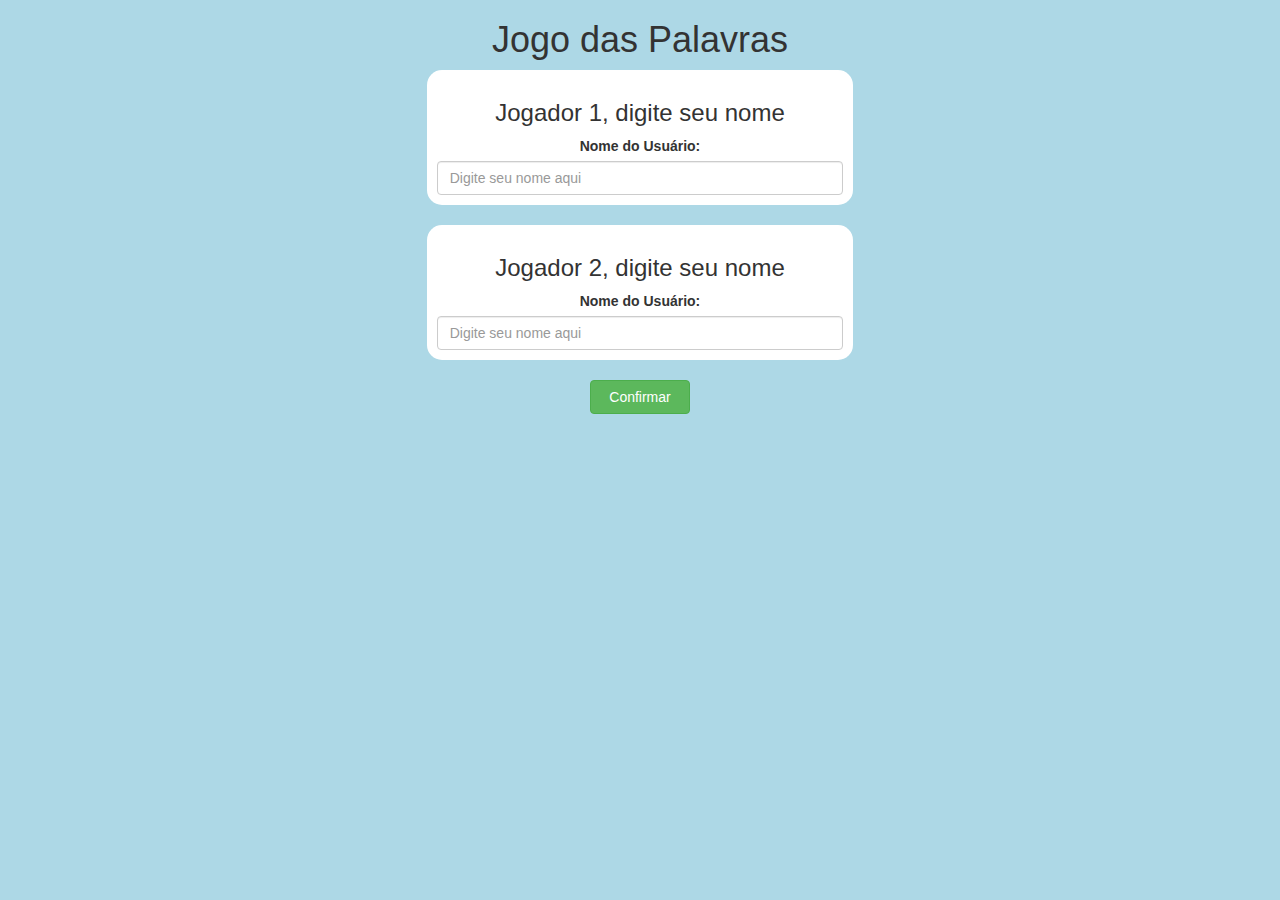
<file: index.html>
<!DOCTYPE html>
<html>
<head>
	<title>Adivinhe a Palavra</title>

<meta name="viewport" content="width=device-width, initial-scale=1">
<link rel="stylesheet" href="https://maxcdn.bootstrapcdn.com/bootstrap/3.4.0/css/bootstrap.min.css">
<script src="https://ajax.googleapis.com/ajax/libs/jquery/3.4.1/jquery.min.js"></script>
<script src="https://maxcdn.bootstrapcdn.com/bootstrap/3.4.0/js/bootstrap.min.js"></script>

<link rel="stylesheet" type="text/css" href="game.css">

<script src="game_login.js"></script>
</head>
<body>
<center>
	<h1 id="titulo">Jogo das Palavras</h1>
	<div class="col-lg-4 col-sm-8 col-xs-12 login_div1">
		<h3>Jogador 1, digite seu nome</h3>
		<label>Nome do Usuário:</label>
		<input type="text" id="player1nome" class="form-control" placeholder="Digite seu nome aqui">
	</div>
	<br>
	<div class="col-lg-4 col-sm-8 col-xs-12 login_div2">
		<h3>Jogador 2, digite seu nome</h3>
		<label>Nome do Usuário:</label>
		<input type="text" id="player2nome" class="form-control" placeholder="Digite seu nome aqui">
	</div>
	<br>
	<button class="btn btn-success" style="width:100px" onclick="confirmar()">Confirmar</button>
</center>
</body>
</html>
</file>
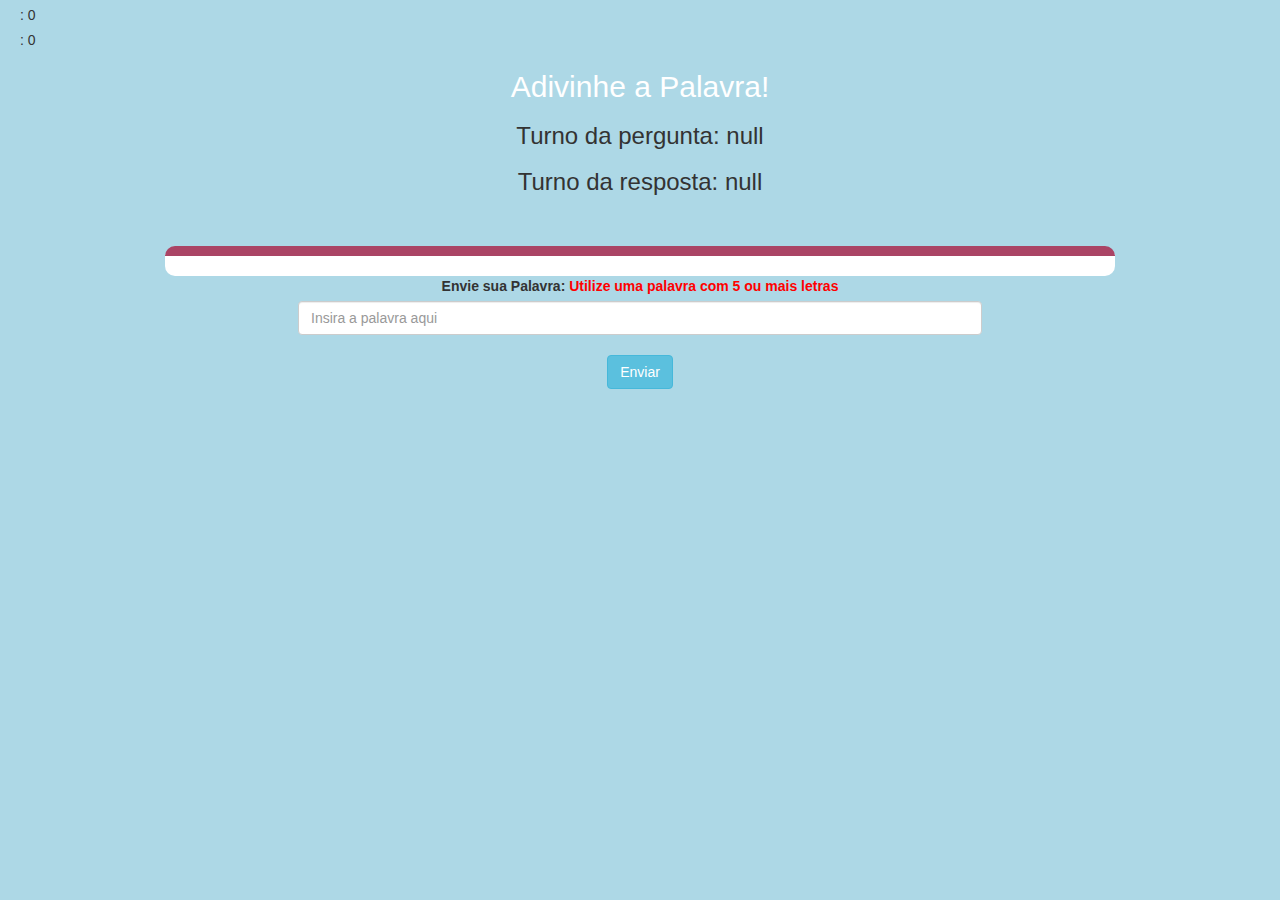
<file: game_page.html>
<!DOCTYPE html>
<html>
<head>
	<title>Adivinhe a Palavra</title>

<meta name="viewport" content="width=device-width, initial-scale=1">
<link rel="stylesheet" href="https://maxcdn.bootstrapcdn.com/bootstrap/3.4.0/css/bootstrap.min.css">
<script src="https://ajax.googleapis.com/ajax/libs/jquery/3.4.1/jquery.min.js"></script>
<script src="https://maxcdn.bootstrapcdn.com/bootstrap/3.4.0/js/bootstrap.min.js"></script>

<link rel="stylesheet" type="text/css" href="game.css">
</head>
<body>
<h4 id="player1Name"></h4><span id="pontos1">: </span><span id="player1Score"></span>
<br>
<h4 id="player2Name"></h4><span id="pontos2">: </span><span id="player2Score"></span>
<div class="container">
	<center>
		<h2 style="color: white;">Adivinhe a Palavra!</h2>
<h3 id="pergunta"></h3>
<h3 id="resposta"></h3>
		<br>
		<br>
<div id="output" class="col-lg-10 col-md-8 col-sm-9"></div>
		<label>Envie sua Palavra: <b style="color: red">Utilize uma palavra com 5 ou mais letras</b></label>
<input id="word" class="form-control" type="text" placeholder="Insira a palavra aqui">
		<br>
<button class="btn btn-info" onclick="enviar()">Enviar</button>
	</center>
</div>

<script src="game_page.js"></script>
</body>
</html>
</file>
<file: game.css>
body
{
	background: lightblue;
}

	.login_div1 , .login_div2
	{
		background: white;
		padding: 10px;
		float: none;
		border-radius: 15px;
	}


#player1Name , #player2Name
{
	display: inline-block;
	margin-left: 20px;
}
#word
{
	width: 60%;
}
#wordDisplay
{
	letter-spacing: 5px;
}
#output
{
background: white;
border-radius: 10px;
border-top: 10px solid #AA4465;
padding: 10px;
float: none;
text-align: left;
}
#titulo{
	font-family:'Segoe UI', Tahoma, Geneva, Verdana, sans-serif
}
#pergunta{
	font-family:'Segoe UI', Tahoma, Geneva, Verdana, sans-serif
}
#resposta{
	font-family: 'Segoe UI', Tahoma, Geneva, Verdana, sans-serif;
}
</file>
